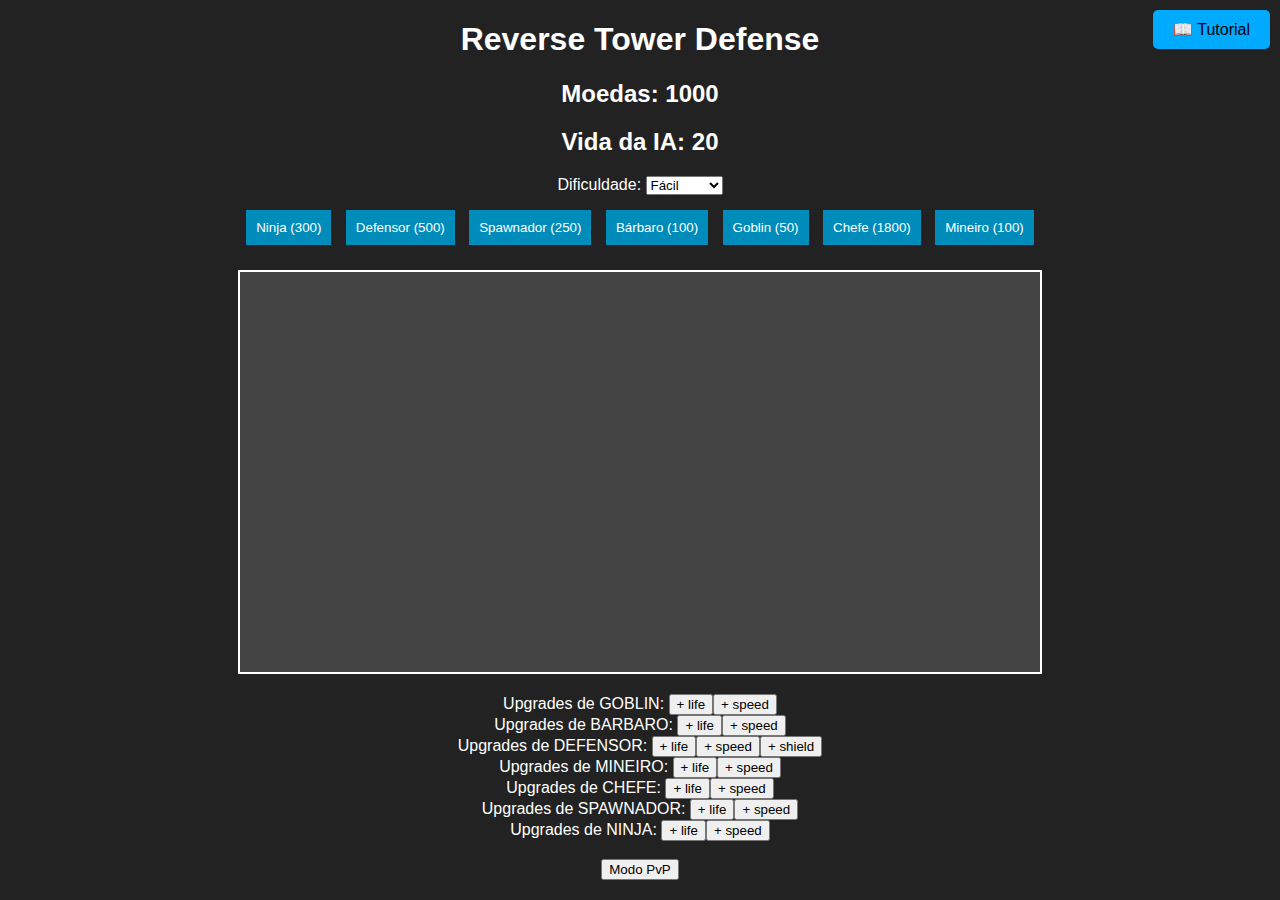
<file: index.html>
<!DOCTYPE html>
<html lang="pt">
<head>
    <meta charset="UTF-8">
    <meta name="viewport" content="width=device-width, initial-scale=1.0">
    <title>Reverse Tower Defense</title>
    <link rel="stylesheet" href="style.css">
</head>
<body>
    <h1>Reverse Tower Defense</h1>
    <h2>Moedas: <span id="coins">1000</span></h2>
    <h2>Vida da IA: <span id="aiLives">20</span></h2>
    
    <label>Dificuldade:</label>
    <select id="difficulty">
        <option value="easy">Fácil</option>
        <option value="medium">Médio</option>
        <option value="hard">Difícil</option>
        <option value="hardcore">Hardcore</option>
    </select>

    <div id="troopShop">
        <button class="troopBtn" data-troop="ninja">Ninja (300)</button>
        <button class="troopBtn" data-troop="defensor">Defensor (500)</button>
        <button class="troopBtn" data-troop="spawnador">Spawnador (250)</button>
        <button class="troopBtn" data-troop="barbaro">Bárbaro (100)</button>
        <button class="troopBtn" data-troop="goblin">Goblin (50)</button>
        <button class="troopBtn" data-troop="chefe">Chefe (1800)</button>
        <button class="troopBtn" data-troop="mineiro">Mineiro (100)</button>
    </div>

    <div id="gameArea"></div>

    <div id="shop"></div>

    <br>
    <button onclick="location.href='pvp.html'">Modo PvP</button>

    <button onclick="window.location.href='tutorial.html'" style="
    background: #00aaff;
    color: black;
    border: none;
    padding: 10px 20px;
    border-radius: 5px;
    font-size: 1rem;
    cursor: pointer;
    transition: 0.3s;
    position: fixed;
    top: 10px;
    right: 10px;
">📖 Tutorial</button>

    <script src="script.js"></script>
</body>
</html>
</file>
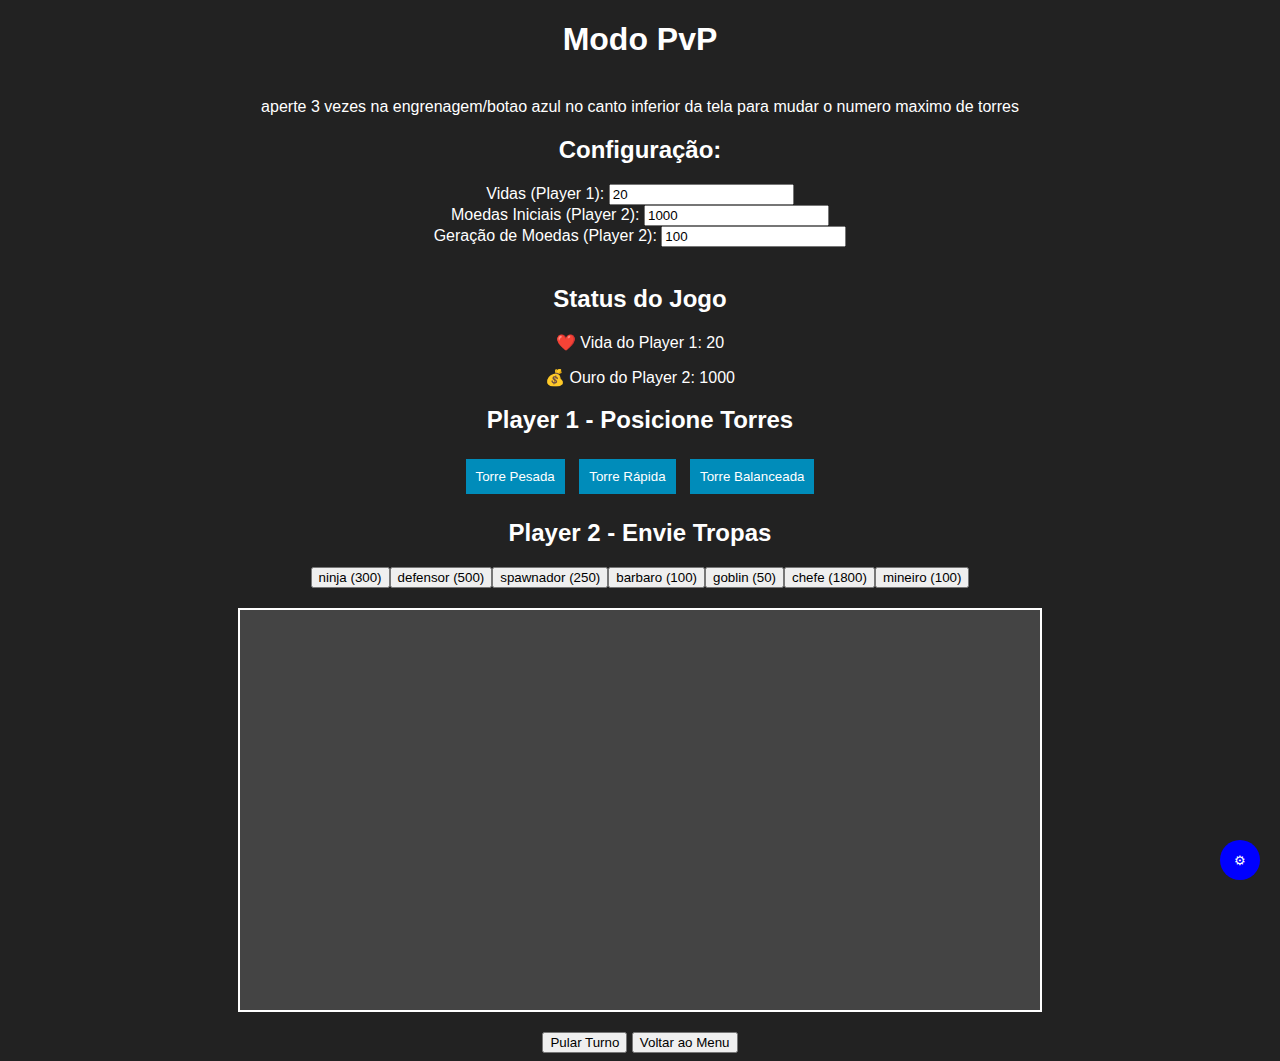
<file: pvp.html>
<!DOCTYPE html>
<html lang="pt">
<head>
    <meta charset="UTF-8">
    <meta name="viewport" content="width=device-width, initial-scale=1.0">
    <title>Modo PvP - Reverse Tower Defense</title>
    <link rel="stylesheet" href="pvp.css">
</head>
<body>
    <h1>Modo PvP</h1>

    <br> <p1>aperte 3 vezes na engrenagem/botao azul no canto inferior da tela para mudar o numero maximo de torres</p1> <br>

    <h2>Configuração:</h2>
    <label>Vidas (Player 1):</label>
    <input type="number" id="playerLives" value="20" min="1">
    <br>
    <label>Moedas Iniciais (Player 2):</label>
    <input type="number" id="player2Coins" value="1000" min="0">
    <br>
    <label>Geração de Moedas (Player 2):</label>
    <input type="number" id="player2CoinRate" value="100" min="0">
    <br><br>

    <h2>Status do Jogo</h2>
    <p>❤️ Vida do Player 1: <span id="playerLives">20</span></p>
    <p>💰 Ouro do Player 2: <span id="player2Coins">1000</span></p>

    <h2>Player 1 - Posicione Torres</h2>
    <div id="towerShop">
        <button class="towerBtn" data-tower="heavy">Torre Pesada</button>
        <button class="towerBtn" data-tower="fast">Torre Rápida</button>
        <button class="towerBtn" data-tower="balanced">Torre Balanceada</button>
    </div>

    <h2>Player 2 - Envie Tropas</h2>
    <div id="troopShop"></div>

    <div id="gameArea"></div>

    <button id="endTurn">Pular Turno</button>
    <button id="backToMenu">Voltar ao Menu</button>

    <script src="pvp.js"></script>

    <script>
        document.getElementById("backToMenu").addEventListener("click", () => {
            window.location.href = "index.html";
        });

        // Atualiza os valores iniciais ao mudar as configurações
        document.getElementById("playerLivesInput").addEventListener("input", function() {
            document.getElementById("playerLives").textContent = this.value;
        });

        document.getElementById("player2CoinsInput").addEventListener("input", function() {
            document.getElementById("player2Coins").textContent = this.value;
        });
    </script>
</body>
</html>
</file>
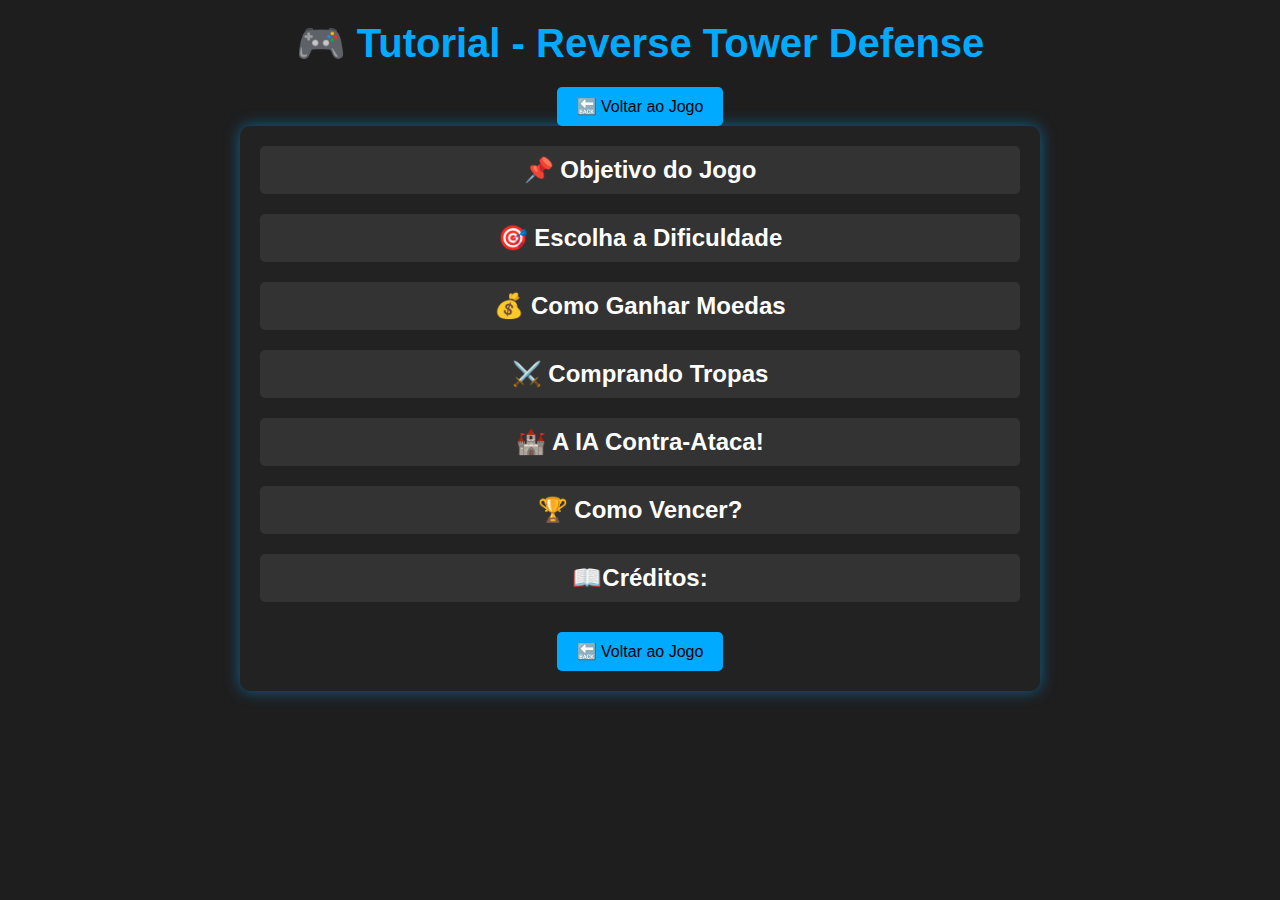
<file: tutorial.html>
<!DOCTYPE html>
<html lang="pt">
<head>
    <meta charset="UTF-8">
    <meta name="viewport" content="width=device-width, initial-scale=1.0">
    <title>Tutorial - Reverse Tower Defense</title>
    <style>
        * {
            margin: 0;
            padding: 0;
            box-sizing: border-box;
            font-family: Arial, sans-serif;
        }

        body {
            background-color: #1e1e1e;
            color: white;
            text-align: center;
            padding: 20px;
        }

        h1 {
            font-size: 2.5rem;
            margin-bottom: 10px;
            color: #00aaff;
        }

        .container {
            max-width: 800px;
            margin: auto;
            background: #222;
            padding: 20px;
            border-radius: 10px;
            box-shadow: 0 0 15px rgba(0, 170, 255, 0.5);
        }

        .step {
            margin-bottom: 20px;
            padding: 10px;
            background: #333;
            border-radius: 5px;
            cursor: pointer;
            transition: all 0.3s;
        }

        .step:hover {
            background: #00aaff;
            color: black;
        }

        .step-content {
            display: none;
            padding-top: 10px;
        }

        .troop-table {
            width: 100%;
            border-collapse: collapse;
            margin-top: 10px;
        }

        .troop-table th, .troop-table td {
            padding: 8px;
            border: 1px solid #00aaff;
        }

        .troop-table th {
            background-color: #00aaff;
            color: black;
        }

        button {
            background: #00aaff;
            color: black;
            border: none;
            padding: 10px 20px;
            border-radius: 5px;
            font-size: 1rem;
            cursor: pointer;
            transition: 0.3s;
            margin-top: 10px;
        }

        button:hover {
            background: #0088cc;
        }
    </style>
</head>
<body>

    <h1>🎮 Tutorial - Reverse Tower Defense</h1>

    <button onclick="window.location.href='index.html'">🔙 Voltar ao Jogo</button>

    <div class="container">
        
        <div class="step" onclick="toggleStep(1)">
            <h2>📌 Objetivo do Jogo</h2>
            <div class="step-content" id="step1">
                <p>O objetivo é reduzir a <b>vida da IA a zero</b> enviando tropas pelo campo de batalha. Mas cuidado! A IA se defende colocando torres automaticamente.</p>
            </div>
        </div>

        <div class="step" onclick="toggleStep(2)">
            <h2>🎯 Escolha a Dificuldade</h2>
            <div class="step-content" id="step2">
                <p>Antes de começar, escolha uma dificuldade:</p>
                <ul>
                    <li>🟢 <b>Fácil:</b> Menos torres, vida menor.</li>
                    <li>🟡 <b>Médio:</b> Desafio equilibrado.</li>
                    <li>🔴 <b>Difícil:</b> IA mais resistente.</li>
                    <li>☠️ <b>Hardcore:</b> IA coloca torres estrategicamente para contra-atacar!</li>
                </ul>
            </div>
        </div>

        <div class="step" onclick="toggleStep(3)">
            <h2>💰 Como Ganhar Moedas</h2>
            <div class="step-content" id="step3">
                <p>Você começa com <b>1000 moedas</b> e ganha <b>+100 moedas a cada 2.6 segundos</b>. Coloque <b>mineiros</b> para aumentar os ganhos (+50 moedas cada).</p>
            </div>
        </div>

        <div class="step" onclick="toggleStep(4)">
            <h2>⚔️ Comprando Tropas</h2>
            <div class="step-content" id="step4">
                <table class="troop-table">
                    <tr>
                        <th>Tropa</th>
                        <th>Custo</th>
                        <th>Vida</th>
                        <th>Velocidade</th>
                        <th>Vantagem</th>
                    </tr>
                    <tr>
                        <td>Goblin 🟢</td>
                        <td>50</td>
                        <td>30</td>
                        <td>Muito Rápida</td>
                        <td>Barato e rápido, mas tem pouca vida.</td>
                    </tr>
                    <tr>
                        <td>Bárbaro 🟡</td>
                        <td>100</td>
                        <td>300</td>
                        <td>Média</td>
                        <td>Uma tropa barata e equilibrada.</td>
                    </tr>
                    <tr>
                        <td>Mineiro ⛏️</td>
                        <td>100</td>
                        <td>50</td>
                        <td>Lenta</td>
                        <td>Gera 50 moedas extras a cada ciclo de economia.</td>
                    </tr>
                    <tr>
                        <td>Ninja 🌀</td>
                        <td>300</td>
                        <td>350</td>
                        <td>Rápida</td>
                        <td>Ganha velocidade extra por 5s após ser gerado.</td>
                    </tr>
                    <tr>
                        <td>Defensor 🛡️</td>
                        <td>500</td>
                        <td>900</td>
                        <td>Lenta</td>
                        <td>Possui um escudo que reduz 60% do dano recebido.</td>
                    </tr>
                    <tr>
                        <td>Chefe 👑</td>
                        <td>1800</td>
                        <td>4000</td>
                        <td>Muito Lenta</td>
                        <td>Extremamente resistente e invoca 2 tropas ao morrer.</td>
                    </tr>
                    <tr>
                        <td>Spawnador 👹</td>
                        <td>250</td>
                        <td>200</td> <!-- Vida -->
                        <td>Média</td> <!-- Velocidade -->
                        <td>Ao morrer, invoca 4 minions pequenos.</td>
                    </tr>
                </table>
            </div>
        </div>

        <div class="step" onclick="toggleStep(5)">
            <h2>🏰 A IA Contra-Ataca!</h2>
            <div class="step-content" id="step5">
                <p>A IA coloca torres automaticamente para se defender. Tipos de torres:</p>
                <ul>
                    <li>💜 <b>Torre Pesada:</b> Lenta, mas dá muito dano.</li>
                    <li>🧡 <b>Torre Rápida:</b> Atira rápido, mas dano baixo.</li>
                    <li>💛 <b>Torre Balanceada:</b> Equilíbrio entre dano e velocidade.</li>
                </ul>
            </div>
        </div>

        <div class="step" onclick="toggleStep(6)">
            <h2>🏆 Como Vencer?</h2>
            <div class="step-content" id="step6">
                <p>Se suas tropas atravessarem o campo e atingirem a base inimiga, a IA perde vida.</p>
                <p>Se a vida da IA chegar a <b>zero</b>, você <b>vence!</b> 🎉</p>
            </div>
        </div>

        <div class="step" onclick="toggleStep(7)">
            <strong><h2>📖Créditos:</h2></strong>

            <div class="step-content" id="step7">
        
            <ul style="text-align: left;">
                <li><strong>Meu canal:</strong> <a href="https://www.youtube.com/@ArturGamesMods_OFC" target="_blank">Artur Games e Mods</a></li>
                <li><strong>ChatGPT:</strong> <a href="https://chatgpt.com/" target="_blank">https://chatgpt.com/</a></li>
                <li><strong>Canal do meu irmão:</strong> <a href="https://www.youtube.com/@isobu2222" target="_blank">Isobu</a></li>
                <li><strong>Parceiros:</strong>
                    <ul>
                        <li>Arabian Brazilian Proasso – <a href="https://www.youtube.com/@brazilianyt-nf8" target="_blank">Canal</a></li>
                        <li>Loft Craft – <a href="https://www.youtube.com/@loftcraft348" target="_blank">Canal</a></li>
                        <li>RIOBALL🇧🇷 (AG) #NuevaEraSitcker – <a href="https://www.youtube.com/@RIOBALL300" target="_blank">Canal</a></li>
                        <li>Vitor Neves – <a href="https://www.youtube.com/@vitorneves1162" target="_blank">Canal</a></li>
                        <li>China Ball Oficial – <a href="https://www.youtube.com/@china_balloficialseinscreva" target="_blank">Canal</a></li>
                        <li>Duan Countryballs – <a href="https://www.youtube.com/@Duanzitoyytofc01" target="_blank">Canal</a></li>
                        <li>🇵🇾Paraguai Redondo – <a href="https://www.youtube.com/@Paraguaibola" target="_blank">Canal</a></li>
                        <li>_WhiteBalls01 – <a href="https://www.youtube.com/@WhiteBalls" target="_blank">Canal</a></li>
                        <li>BislachaZoa – <a href="https://www.youtube.com/@BislachaZoa" target="_blank">Canal</a></li>
                        <li>Cauã Rsmos Country – <a href="https://www.youtube.com/@cauarsmos1345" target="_blank">Canal</a></li>
                        <li>Brasil Ball – <a href="https://www.youtube.com/@brasilball_01" target="_blank">Canal</a></li>
                        <li>Juninho Original – <a href="https://www.youtube.com/@Juninhocountryball" target="_blank">Canal</a> <span style="color: red;">se inscrevam no canal dele pq ele perdeu o canal 😥 </span></li>
                        <li>Player – <a href="https://www.youtube.com/@Player2-b3t" target="_blank">Canal</a></li>
                        <li>⚡•Netuno Ball•⚡ – <a href="https://www.youtube.com/@Netuno_Ball01" target="_blank">Canal</a><span style="color: cyan";>antigo panamá ball</span></li>
                        <li> goatzinho balls #NuevaErastickers – <a href="https://www.youtube.com/@andersonguiradolemes5703" target="_blank">Canal</a></li>
                    </ul>
                </li>
            </ul>
            </div>
        </div>
        

        <button onclick="window.location.href='index.html'">🔙 Voltar ao Jogo</button>

    </div>

    

    <script>
        function toggleStep(stepNumber) {
            let stepContent = document.getElementById(`step${stepNumber}`);
            if (stepContent.style.display === "block") {
                stepContent.style.display = "none";
            } else {
                stepContent.style.display = "block";
            }
        }
    </script>

</body>
</html>
</file>
<file: style.css>
body {
    font-family: Arial, sans-serif;
    text-align: center;
    background-color: #222;
    color: white;
}

#gameArea {
    width: 800px;
    height: 400px;
    background-color: #444;
    margin: 20px auto;
    position: relative;
    border: 2px solid white;
    overflow: hidden;
}

.troop {
    width: 20px;
    height: 20px;
    background-color: blue;
    position: absolute;
    bottom: 10px;
    left: 10px;
    border-radius: 50%;
}

.tower {
    width: 30px;
    height: 30px;
    position: absolute;
    background-color: red;
    border-radius: 5px;
}

.projectile {
    width: 8px;
    height: 8px;
    background-color: yellow;
    position: absolute;
    border-radius: 50%;
}

#troopShop {
    margin: 10px;
}

.troopBtn {
    margin: 5px;
    padding: 10px;
    background-color: #008CBA;
    color: white;
    border: none;
    cursor: pointer;
}

.troopBtn:hover {
    background-color: #005f73;
}
</file>
<file: pvp.css>
body {
    font-family: Arial, sans-serif;
    text-align: center;
    background-color: #222;
    color: white;
}

#gameArea {
    width: 800px;
    height: 400px;
    background-color: #444;
    margin: 20px auto;
    position: relative;
    border: 2px solid white;
    overflow: hidden;
}

.troop {
    width: 20px;
    height: 20px;
    background-color: blue;
    position: absolute;
    bottom: 10px;
    left: 10px;
    border-radius: 50%;
}

.tower {
    width: 30px;
    height: 30px;
    position: absolute;
    background-color: red;
    border-radius: 5px;
}

.projectile {
    width: 8px;
    height: 8px;
    background-color: yellow;
    position: absolute;
    border-radius: 50%;
}

#towerShop {
    margin: 10px;
}

.towerBtn {
    margin: 5px;
    padding: 10px;
    background-color: #008CBA;
    color: white;
    border: none;
    cursor: pointer;
}

.towerBtn:hover {
    background-color: #005f73;
}
</file>
